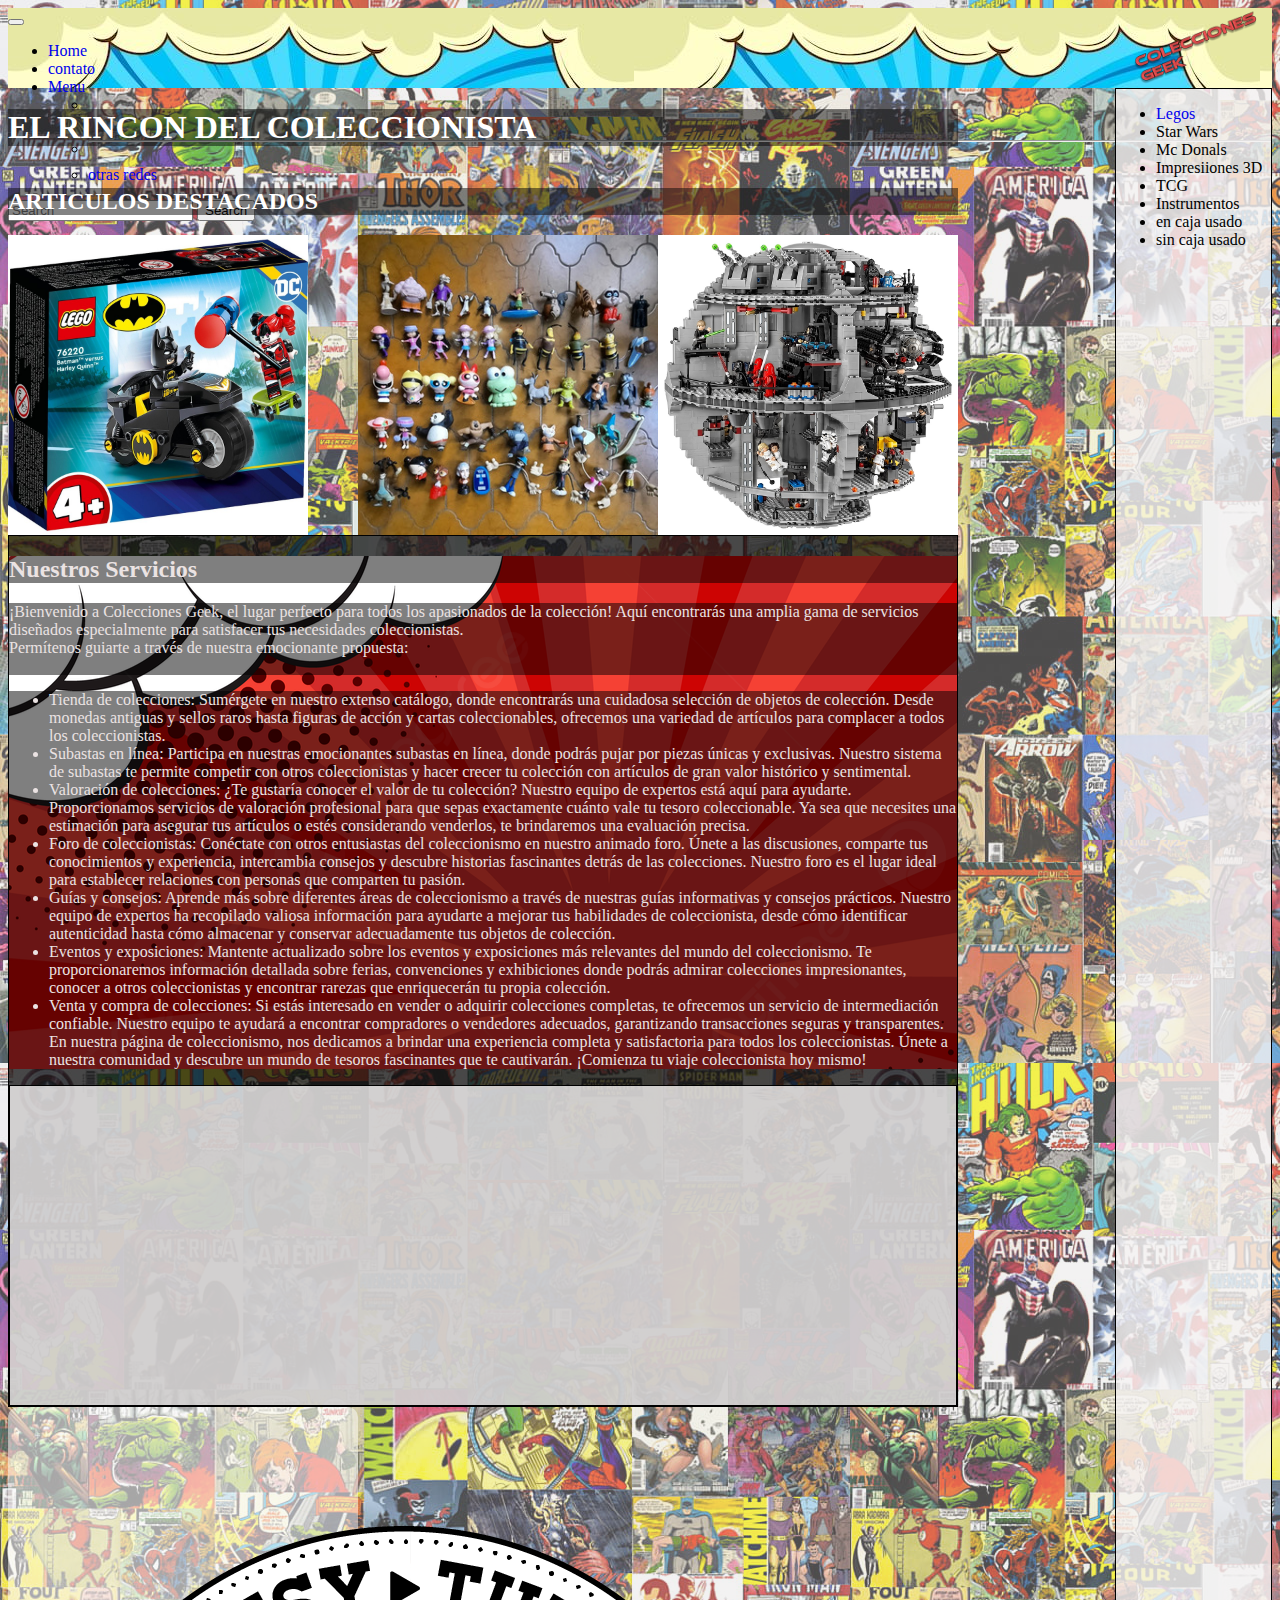
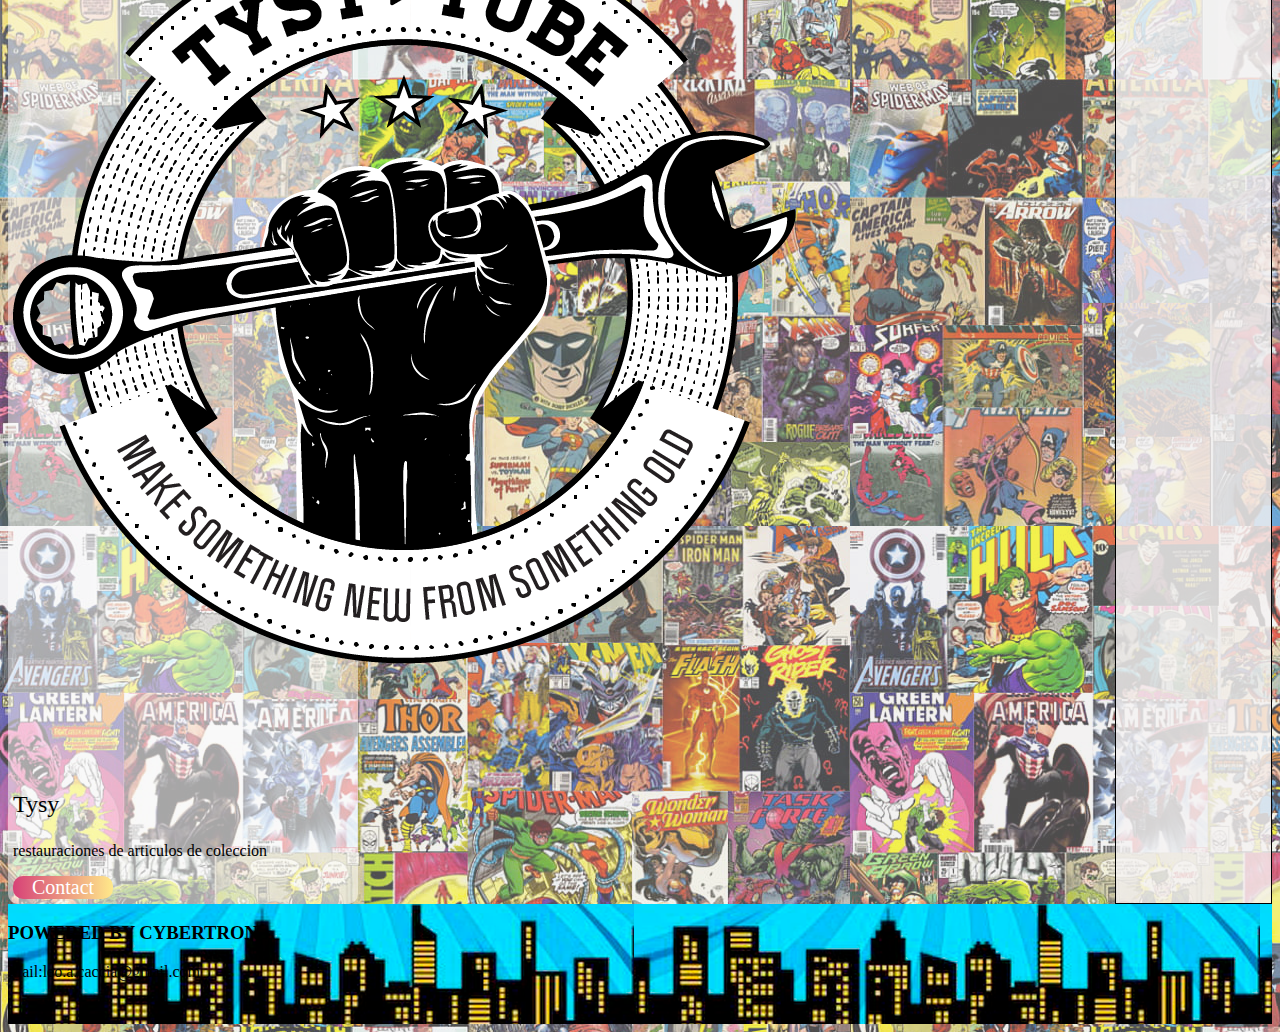
<file: index.html>
<!DOCTYPE html>
<html lang="en">
<head>
    <meta charset="UTF-8">
    <meta http-equiv="X-UA-Compatible" content="IE=edge">
    <meta name="viewport" content="width=device-width, initial-scale=1.0">
    <link href="https://cdn.jsdelivr.net/npm/bootstrap@5.3.0-alpha3/dist/css/bootstrap.min.css" rel="stylesheet" integrity="sha384-KK94CHFLLe+nY2dmCWGMq91rCGa5gtU4mk92HdvYe+M/SXH301p5ILy+dN9+nJOZ" crossorigin="anonymous">
    <script src="https://cdn.jsdelivr.net/npm/bootstrap@5.3.0-alpha3/dist/js/bootstrap.bundle.min.js" integrity="sha384-ENjdO4Dr2bkBIFxQpeoTz1HIcje39Wm4jDKdf19U8gI4ddQ3GYNS7NTKfAdVQSZe" crossorigin="anonymous"></script>
    <link rel="stylesheet" href="estilos.css">
    <title>colecciones geek</title>
</head>
<body>
<header>
<img src="./logo/Sin-título-1.png" alt="">
    <nav class="navbar navbar-expand-lg bg-44, 38, 38, 0.829">
        <div class="container-fluid">
            <a class="navbar-brand" href="#"></a>
            <button class="navbar-toggler" type="button" data-bs-toggle="collapse" data-bs-target="#navbarSupportedContent" aria-controls="navbarSupportedContent" aria-expanded="false" aria-label="Toggle navigation">
            <span class="navbar-toggler-icon"></span>
            </button>
        <div class="collapse navbar-collapse" id="navbarSupportedContent">
            <ul class="navbar-nav me-auto mb-2 mb-lg-0">
            <li class="nav-item">
            <a class="nav-link active" aria-current="page" href="index.html"
            >Home</a>
            </li>
                <li class="nav-item">
            <a class="nav-link" href="./fomulario.html">contato</a>
                </li>
                <li class="nav-item dropdown">
                <a class="nav-link dropdown-toggle" href="#" role="button" data-bs-toggle="dropdown" aria-expanded="false">
                Menu
                </a>
                    <ul class="dropdown-menu">
                        <li><a class="dropdown-item" href="#"></a></li>
                        <li><a class="dropdown-item" href=""></a></li>
                        <li><hr class="dropdown-divider"></li>
                        <li><a class="dropdown-item" href="#">otras redes</a></li>
                    </ul>
                </li>
            </ul>
            <form class="d-flex" role="search">
                <input class="form-control me-2" type="search" placeholder="Search" aria-label="Search">
                <button class="btn btn-outline-dark" type="submit">Search</button>
            </form>
        </div>
        </div>
    </nav>
    </header>
    <main>
    <h1 class="titulo">EL RINCON DEL COLECCIONISTA</h1>
    <h2>ARTICULOS DESTACADOS</h2>
    <div class="zoom1">
        <a href="./catalogo-batman.html"><img class="tamaño1" src="./catalogo/batman-lego/batmoto.jpg" alt="">
    </div></a>
    <div class="zoom1">
        <a href="./mcdonal.html"><img class="tamaño1" src="./catalogo/mcdonal/lote-mcdonald.jpg" alt="">
        </a>
    </div>
    <div class="zoom1">
        <a href="./starwar.html"><img class="tamaño1" src="./catalogo/star-wars-lego/death-star.jpg" alt="">
        </a>
    </div>
    <aside class="abajo">
        <div class="text-">
            <H2 class="fondoh1">Nuestros Servicios</H2>
            <p class="fondoh1">
                ¡Bienvenido a Colecciones Geek, el lugar perfecto para todos los apasionados de la colección! Aquí encontrarás una amplia gama de servicios diseñados especialmente para satisfacer tus necesidades coleccionistas.<br> Permítenos guiarte a través de nuestra emocionante propuesta: <br> <br>
                <ul class="fondoh1">
                <li>
Tienda de colecciones: Sumérgete en nuestro extenso catálogo, donde encontrarás una cuidadosa selección de objetos de colección. Desde monedas antiguas y sellos raros hasta figuras de acción y cartas coleccionables, ofrecemos una variedad de artículos para complacer a todos los coleccionistas.</li>

<li>Subastas en línea: Participa en nuestras emocionantes subastas en línea, donde podrás pujar por piezas únicas y exclusivas. Nuestro sistema de subastas te permite competir con otros coleccionistas y hacer crecer tu colección con artículos de gran valor histórico y sentimental.</li>  

<li> Valoración de colecciones: ¿Te gustaría conocer el valor de tu colección? Nuestro equipo de expertos está aquí para ayudarte. Proporcionamos servicios de valoración profesional para que sepas exactamente cuánto vale tu tesoro coleccionable. Ya sea que necesites una estimación para asegurar tus artículos o estés considerando venderlos, te brindaremos una evaluación precisa.</li> 

<li>Foro de coleccionistas: Conéctate con otros entusiastas del coleccionismo en nuestro animado foro. Únete a las discusiones, comparte tus conocimientos y experiencia, intercambia consejos y descubre historias fascinantes detrás de las colecciones. Nuestro foro es el lugar ideal para establecer relaciones con personas que comparten tu pasión.</li>

<li>Guías y consejos: Aprende más sobre diferentes áreas de coleccionismo a través de nuestras guías informativas y consejos prácticos. Nuestro equipo de expertos ha recopilado valiosa información para ayudarte a mejorar tus habilidades de coleccionista, desde cómo identificar autenticidad hasta cómo almacenar y conservar adecuadamente tus objetos de colección.</li>

<li>Eventos y exposiciones: Mantente actualizado sobre los eventos y exposiciones más relevantes del mundo del coleccionismo. Te proporcionaremos información detallada sobre ferias, convenciones y exhibiciones donde podrás admirar colecciones impresionantes, conocer a otros coleccionistas y encontrar rarezas que enriquecerán tu propia colección.</li>

<li >Venta y compra de colecciones: Si estás interesado en vender o adquirir colecciones completas, te ofrecemos un servicio de intermediación confiable. Nuestro equipo te ayudará a encontrar compradores o vendedores adecuados, garantizando transacciones seguras y transparentes.</li>

En nuestra página de coleccionismo, nos dedicamos a brindar una experiencia completa y satisfactoria para todos los coleccionistas. Únete a nuestra comunidad y descubre un mundo de tesoros fascinantes que te cautivarán. ¡Comienza tu viaje coleccionista hoy mismo!
                </ul></p>
        </div>

        <aside>
            <iframe width="560" height="315" src="https://www.youtube.com/embed/wTbY7Br21MU" title="YouTube video player" frameborder="0" allow="accelerometer; autoplay; clipboard-write; encrypted-media; gyroscope; picture-in-picture; web-share" allowfullscreen></iframe>
        </aside>

    </aside>
        <section>  <!-- Making a card in css  -->
            <div class="wrapper">
                <div class="card">
                    <img src="./personal/571VHX4gE4rB90Y-O7q2Mg_store_logo_image.png" alt="" />
                    <div id="container">
                        <p id="name">Tysy</p>
                        <p id="exp">restauraciones de articulos de coleccion</p>
                        <a href="https://www.youtube.com/@TysyTube" id="button">Contact</a>
                    </div>
                </div>
            </div>
    </main>
    <aside>
        <ul>
            <li><a href="./catalogo/legos/"> Legos </a></li>
            <li>Star Wars</li>
            <li>Mc Donals</li>
            <li>Impresiiones 3D</li>
            <li>TCG</li>
            <li>Instrumentos</li>
            <li>en caja usado</li>
            <li>sin caja usado</li>
        </ul>
    </aside>
    <footer>
        <h3 class="LETRAFUDER">POWERED BY CYBERTRON</h3>
        <p class="LETRAFUDER">Mail:leo.a.caccia@gmail.com</p>

    </footer>
<script src="./funcionesproyecto.js"></script>
</body>
</html>
</file>
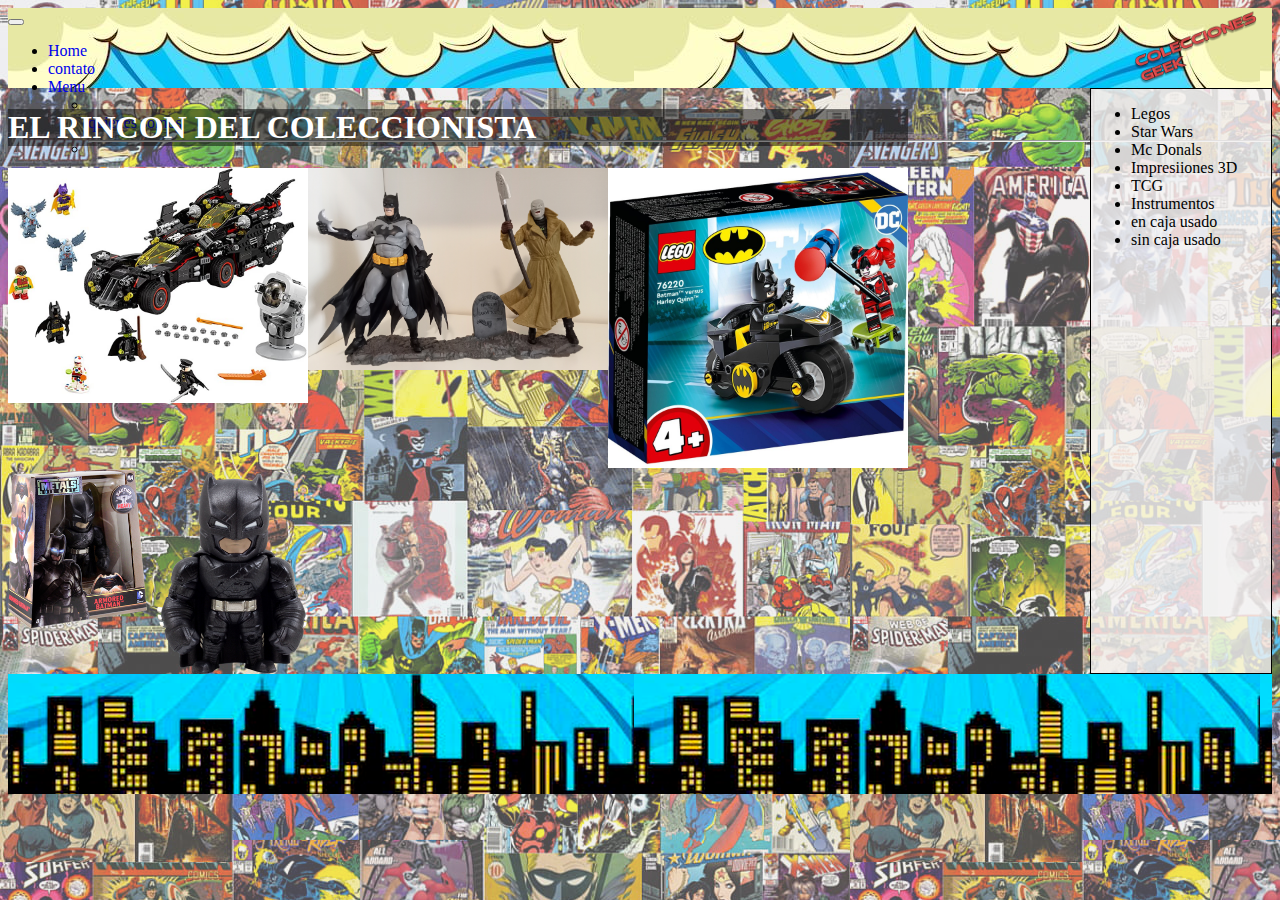
<file: catalogo-batman.html>
<!DOCTYPE html>
<html lang="en">
<head>
    <meta charset="UTF-8">
    <meta http-equiv="X-UA-Compatible" content="IE=edge">
    <meta name="viewport" content="width=device-width, initial-scale=1.0">
    <link href="https://cdn.jsdelivr.net/npm/bootstrap@5.3.0-alpha3/dist/css/bootstrap.min.css" rel="stylesheet" integrity="sha384-KK94CHFLLe+nY2dmCWGMq91rCGa5gtU4mk92HdvYe+M/SXH301p5ILy+dN9+nJOZ" crossorigin="anonymous">
    <script src="https://cdn.jsdelivr.net/npm/bootstrap@5.3.0-alpha3/dist/js/bootstrap.bundle.min.js" integrity="sha384-ENjdO4Dr2bkBIFxQpeoTz1HIcje39Wm4jDKdf19U8gI4ddQ3GYNS7NTKfAdVQSZe" crossorigin="anonymous"></script>
    <link rel="stylesheet" href="estilos.css">
    <title>colecciones geek</title>
</head>
<body>
<header>
<img src="./logo/Sin-título-1.png" alt="">
    <nav class="navbar navbar-expand-lg bg-44, 38, 38, 0.829">
        <div class="container-fluid">
            <a class="navbar-brand" href="#"></a>
            <button class="navbar-toggler" type="button" data-bs-toggle="collapse" data-bs-target="#navbarSupportedContent" aria-controls="navbarSupportedContent" aria-expanded="false" aria-label="Toggle navigation">
            <span class="navbar-toggler-icon"></span>
            </button>
        <div class="collapse navbar-collapse" id="navbarSupportedContent">
            <ul class="navbar-nav me-auto mb-2 mb-lg-0">
            <li class="nav-item">
            <a class="nav-link active" aria-current="page" href="index.html"
            >Home</a>
            </li>
                <li class="nav-item">
            <a class="nav-link" href="#">contato</a>
                </li>
                <li class="nav-item dropdown">
                <a class="nav-link dropdown-toggle" href="#" role="button" data-bs-toggle="dropdown" aria-expanded="false">
                Menu
                </a>
                    <ul class="dropdown-menu">
                        <li><a class="dropdown-item" href="#"></a></li>
                        <li><a class="dropdown-item" href="./personal.html">quienes somos</a></li>
                        <li><hr class="dropdown-divider"></li>
                        <li><a class="dropdown-item" href="#">otras redes</a></li>
                    </ul>
                </li>
            </ul>
            <form class="d-flex" role="search">
                <input class="form-control me-2" type="search" placeholder="Search" aria-label="Search">
                <button class="btn btn-outline-dark" type="submit">Search</button>
            </form>
        </div>
    </div>
</nav>
</header>
<body>
<main>
    <h1 class="titulo">EL RINCON DEL COLECCIONISTA</h1>
        <div>
            <img class="tamaño1" src="./catalogo/catalogo-batman/batimovil.jpg" alt="">
        </div>
        <div>
            <img class="tamaño1" src="./catalogo/catalogo-batman/batman-y-ese.jpg" alt="">
        </div>
        <div>
            <img class="tamaño1" src="./catalogo/catalogo-batman/batmoto.jpg" alt="">
        </div>
        <div>
            <img class="tamaño1" src="./catalogo/catalogo-batman/funco-batman.png" alt="">
        </div>
    </main>
    <aside>
        <ul>
            <li>Legos</li>
            <li>Star Wars</li>
            <li>Mc Donals</li>
            <li>Impresiiones 3D</li>
            <li>TCG</li>
            <li>Instrumentos</li>
            <li>en caja usado</li>
            <li>sin caja usado</li>
        </ul>
    </aside>
    
</body>
<footer>
    
</footer>
</html>
</file>
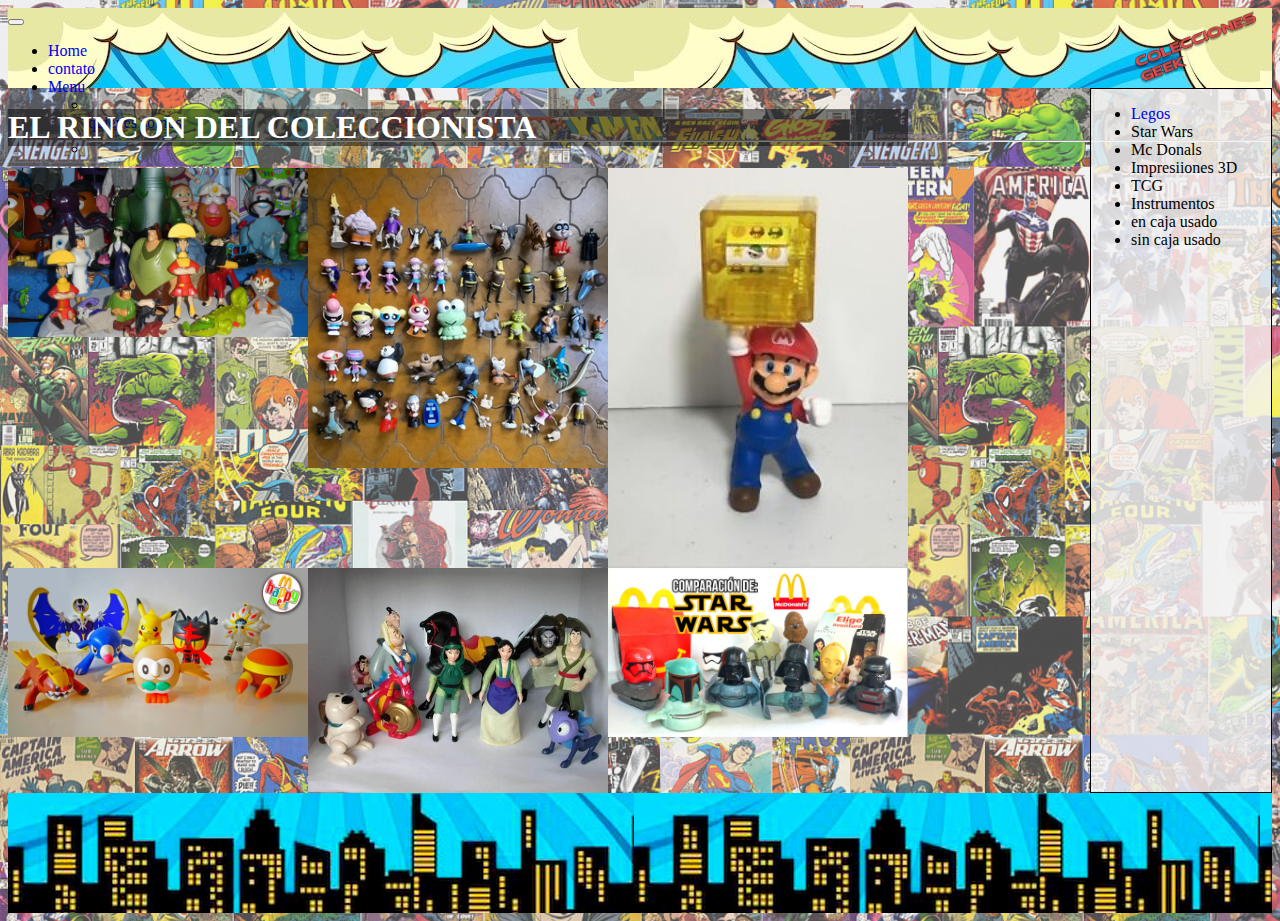
<file: mcdonal.html>
<!DOCTYPE html>
<html lang="en">
<head>
    <meta charset="UTF-8">
    <meta http-equiv="X-UA-Compatible" content="IE=edge">
    <meta name="viewport" content="width=device-width, initial-scale=1.0">
    <link href="https://cdn.jsdelivr.net/npm/bootstrap@5.3.0-alpha3/dist/css/bootstrap.min.css" rel="stylesheet" integrity="sha384-KK94CHFLLe+nY2dmCWGMq91rCGa5gtU4mk92HdvYe+M/SXH301p5ILy+dN9+nJOZ" crossorigin="anonymous">
    <script src="https://cdn.jsdelivr.net/npm/bootstrap@5.3.0-alpha3/dist/js/bootstrap.bundle.min.js" integrity="sha384-ENjdO4Dr2bkBIFxQpeoTz1HIcje39Wm4jDKdf19U8gI4ddQ3GYNS7NTKfAdVQSZe" crossorigin="anonymous"></script>
    <link rel="stylesheet" href="estilos.css">
    <title>colecciones geek</title>
</head>
<body>
<header>
<img src="./logo/Sin-título-1.png" alt="">
    <nav class="navbar navbar-expand-lg bg-44, 38, 38, 0.829">
        <div class="container-fluid">
            <a class="navbar-brand" href="#"></a>
            <button class="navbar-toggler" type="button" data-bs-toggle="collapse" data-bs-target="#navbarSupportedContent" aria-controls="navbarSupportedContent" aria-expanded="false" aria-label="Toggle navigation">
            <span class="navbar-toggler-icon"></span>
            </button>
        <div class="collapse navbar-collapse" id="navbarSupportedContent">
            <ul class="navbar-nav me-auto mb-2 mb-lg-0">
            <li class="nav-item">
            <a class="nav-link active" aria-current="page" href="index.html"
            >Home</a>
            </li>
                <li class="nav-item">
            <a class="nav-link" href="#">contato</a>
                </li>
                <li class="nav-item dropdown">
                <a class="nav-link dropdown-toggle" href="#" role="button" data-bs-toggle="dropdown" aria-expanded="false">
                Menu
                </a>
                    <ul class="dropdown-menu">
                        <li><a class="dropdown-item" href="#"></a></li>
                        <li><a class="dropdown-item" href="./personal.html">quienes somos</a></li>
                        <li><hr class="dropdown-divider"></li>
                        <li><a class="dropdown-item" href="#">otras redes</a></li>
                    </ul>
                </li>
            </ul>
            <form class="d-flex" role="search">
                <input class="form-control me-2" type="search" placeholder="Search" aria-label="Search">
                <button class="btn btn-outline-dark" type="submit">Search</button>
            </form>
        </div>
        </div>
    </nav>
    </header>
    <main>
    <h1 class="titulo">EL RINCON DEL COLECCIONISTA</h1>
    <div>
        <img class="tamaño1" src="./catalogo/mcdonal/kusco.jpg" alt="">
    </div>
    <div>
        <img class="tamaño1" src="./catalogo/mcdonal/lote-mcdonald.jpg" alt="">
    </div>
    <div>
        <img class="tamaño1" src="./catalogo/mcdonal/mario.jpg" alt="">
    </div> 
    <div>
        <img class="tamaño1" src="./catalogo/mcdonal/pokemon.jpg" alt="">
    </div>
    <div>
        <img class="tamaño1" src="./catalogo/mcdonal/mulan.jpg" alt="">
    </div>
    <div>
        <img class="tamaño1"src="./catalogo/mcdonal/starwars.jpg" alt="">
    </div>
    </main>
    <aside>
        <ul>
            <li><a href="./catalogo/legos/"> Legos </a></li>
            <li>Star Wars</li>
            <li>Mc Donals</li>
            <li>Impresiiones 3D</li>
            <li>TCG</li>
            <li>Instrumentos</li>
            <li>en caja usado</li>
            <li>sin caja usado</li>
        </ul>
    </aside>
</body>
<footer>

</footer>
</html>
</file>
<file: estilos.css>
body{
    display: grid;
    grid-template-columns:1fr 1fr 1fr ;
    background-image: url(./fondo/fondo.png);
    font-family: 'Times New Roman', Times, serif;
    background-color: rgba(78, 69, 69, 0.2);}
    
    
.abajo{
    color:rgb(235, 227, 227);
    background-color: rgba(0, 0, 0, .7);
    grid-column-start: 1;
    grid-column-end: 4;
    }
    .text-{
        background-image: url(./fondo/fondo-del-main-servicio.jpg);
        }

    .fondoh1{
        color:rgb(235, 227, 227);
        background-color: rgba(0, 0, 0, .5);
        
    }
.text-{
background-image: url(./fondo/fondo-del-main-servicio.jpg);
}

header{
background-image: url(./fondo/de9233d8b8125649126b41bc904990ac.jpg);
grid-column-start: 1;
grid-column-end: 4;
height: 80px; ;
background-color: rgba(44, 38, 38, 0.5);
}

footer{
background-image: url(./fondo/fondo\ definitivo.png);
grid-column-start: 1;
grid-column-end: 4;
height: 120px;
/* background-color: rgba(44, 38, 38, 0.5); */
}
header img{
    height:80px;
    float:right;}

aside{
    background-color:rgba(245, 242, 242, 0.8) ;
    border:black solid 1px;
    grid-column-start: 3;

}
main{
    display: grid;
    grid-template-columns:1fr 1fr 1fr;
}

.tamaño1{
    width: 300px;
}

.zoom1{
    transition: .2s;
}
.zoom1:hover{
    transform: scale(1.15);
    
}

div img {
    display: flex;
}

.titulo{
    color:white;
    background-color:rgba(8, 8, 8, 0.5);
    grid-column-start: 1;
    grid-column-end: 4;
} 

h2{

    color:white;
    background-color:rgba(8, 8, 8, 0.5);
    grid-column-start: 1;
    grid-column-end: 4;
}



.card{
    box-sizing: border-box;
    padding: 5px 5px 5px 5px;
    background-color: rgba(255, 255, 255, 0.5);
    border: 10px #31C5D7;
    transition: width 2s, background-color 1s, box-shadow 1s;
    border-radius: 10px;
    color: black;
    width: 350px;
    grid-column-start: 1;
    grid-column-end: 2;
}

.card:hover {
    box-shadow: 0 8px 8px 0 rgba(0, 0, 0, 0.2);
    background-color: rgba(255, 255, 255, 1);
}



.wrapper {
    justify-content: center;
    display: flex;
    flex-wrap: wrap;
}

a {
    text-decoration: none;
}

#button {
    display: flex;
    align-items: center;
    justify-content: center;
    flex-wrap: wrap;
    background: linear-gradient(to right, #D74177, #FFE98A);
    width: 100px;
    border-radius: 10px;
    color: white;
    font-size: 20px;
}

#name {
    font-size: 24px;
}
</file>
